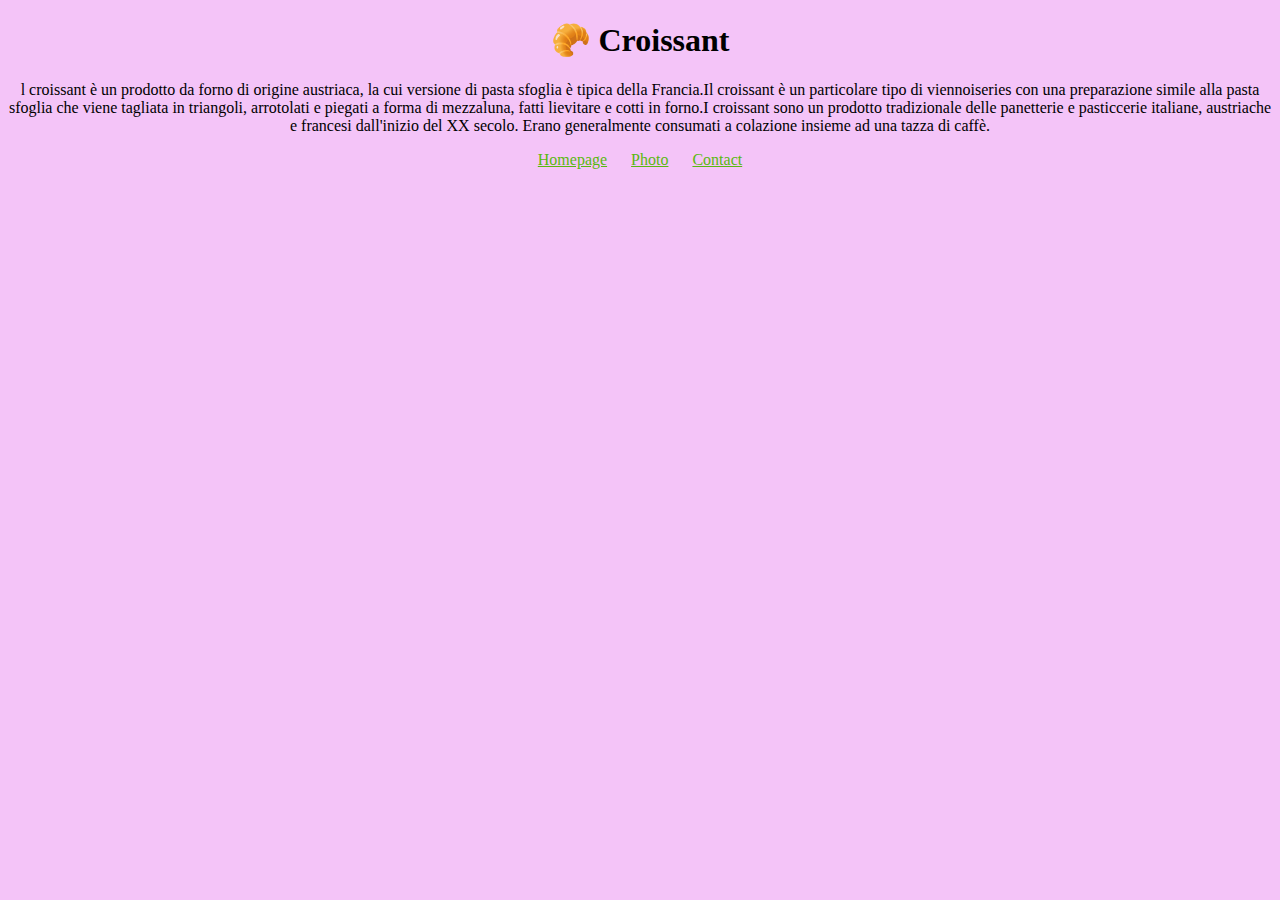
<file: index.html>
<!DOCTYPE html>
<html lang="en">
<head>
    <meta charset="UTF-8">
    <meta http-equiv="X-UA-Compatible" content="IE=edge">
    <meta name="viewport" content="width=device-width, initial-scale=1.0">
    <link rel="stylesheet" href="/css/styles.css"/>
    <title>Buonissimi Cornetti Italiani - Croissant.com</title>
    <meta name="description" content="Qua potete gustare buonissimi cornetti del Italia"/>
</head>
<body>
    <h1>🥐 Croissant</h1>
    <p>l croissant è un prodotto da forno di origine austriaca, la cui versione di pasta sfoglia è tipica della Francia.Il croissant è un particolare tipo di viennoiseries con una preparazione simile alla pasta sfoglia che viene tagliata in triangoli, arrotolati e piegati a forma di mezzaluna, fatti lievitare e cotti in forno.I croissant sono un prodotto tradizionale delle panetterie e pasticcerie italiane, austriache e francesi dall'inizio del XX secolo. Erano generalmente consumati a colazione insieme ad una tazza di caffè.</p>
    <footer>
      <a href="/" title="Home">Homepage</a>
      <a href="/photo.html" title="Croissant photo">Photo</a>
      <a href="/contact.html" title="Email address">Contact</a> 
</footer>
</body>
</html>
</file>
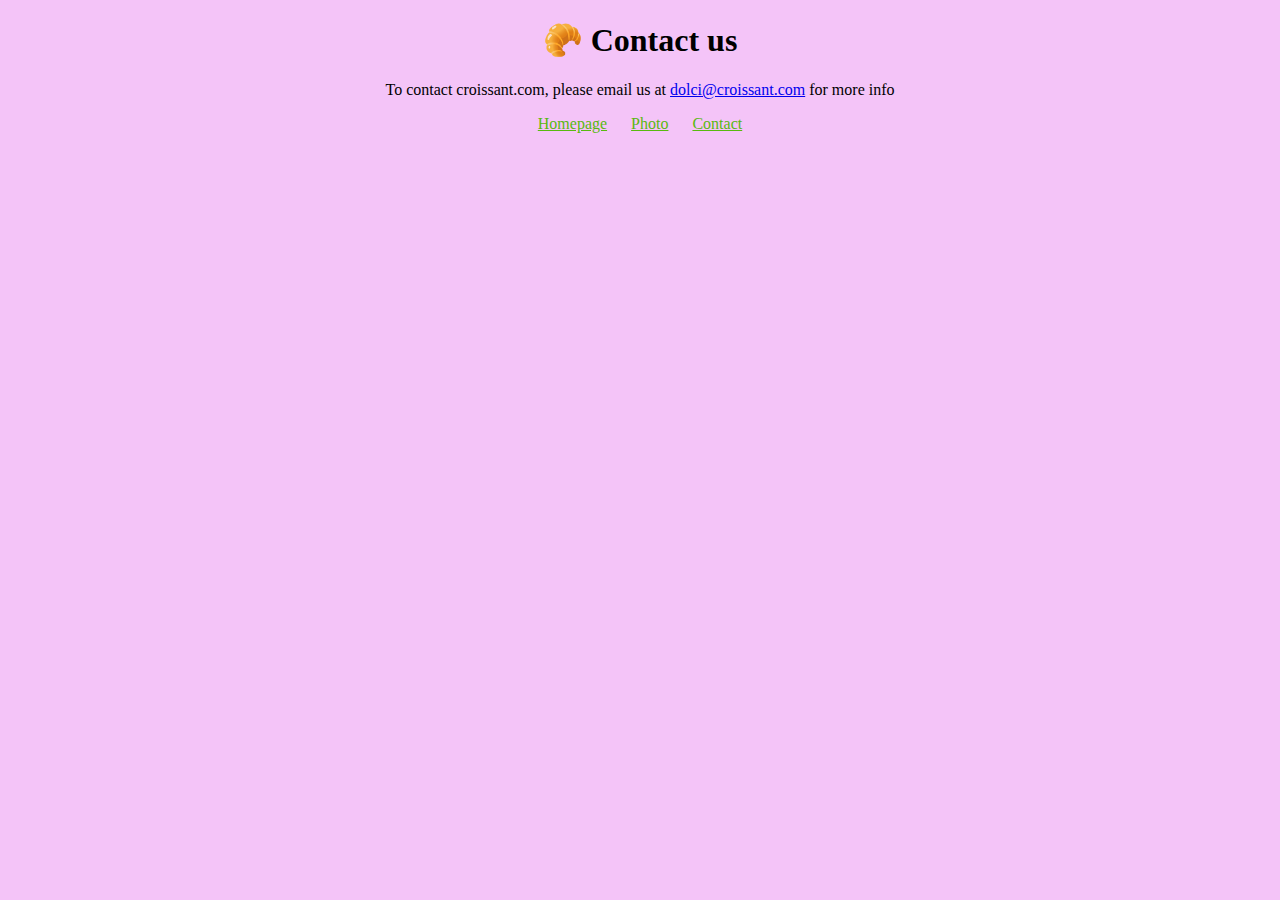
<file: contact.html>
<!DOCTYPE html>
<html lang="en">
<head>
    <meta charset="UTF-8">
    <meta http-equiv="X-UA-Compatible" content="IE=edge">
    <meta name="viewport" content="width=device-width, initial-scale=1.0">
    <link rel="stylesheet" href="/css/styles.css"/>
    <title>Buonissimi Cornetti Italiani - Croissant.com</title>
    <meta name="description" content="Qua potete gustare buonissimi cornetti del Italia"/>
</head>
<body>
    <h1>🥐 Contact us</h1>
    <p>To contact croissant.com, please email us at <a href="mailto:dolci@croissant.com">dolci@croissant.com</a> for more info</p>
<footer>
   <a href="/" title="Home">Homepage</a>
   <a href="/photo.html" title="Croissant photo">Photo</a>
   <a href="/contact.html" title="Email address">Contact</a> 
</footer>
</body>
</html>
</file>
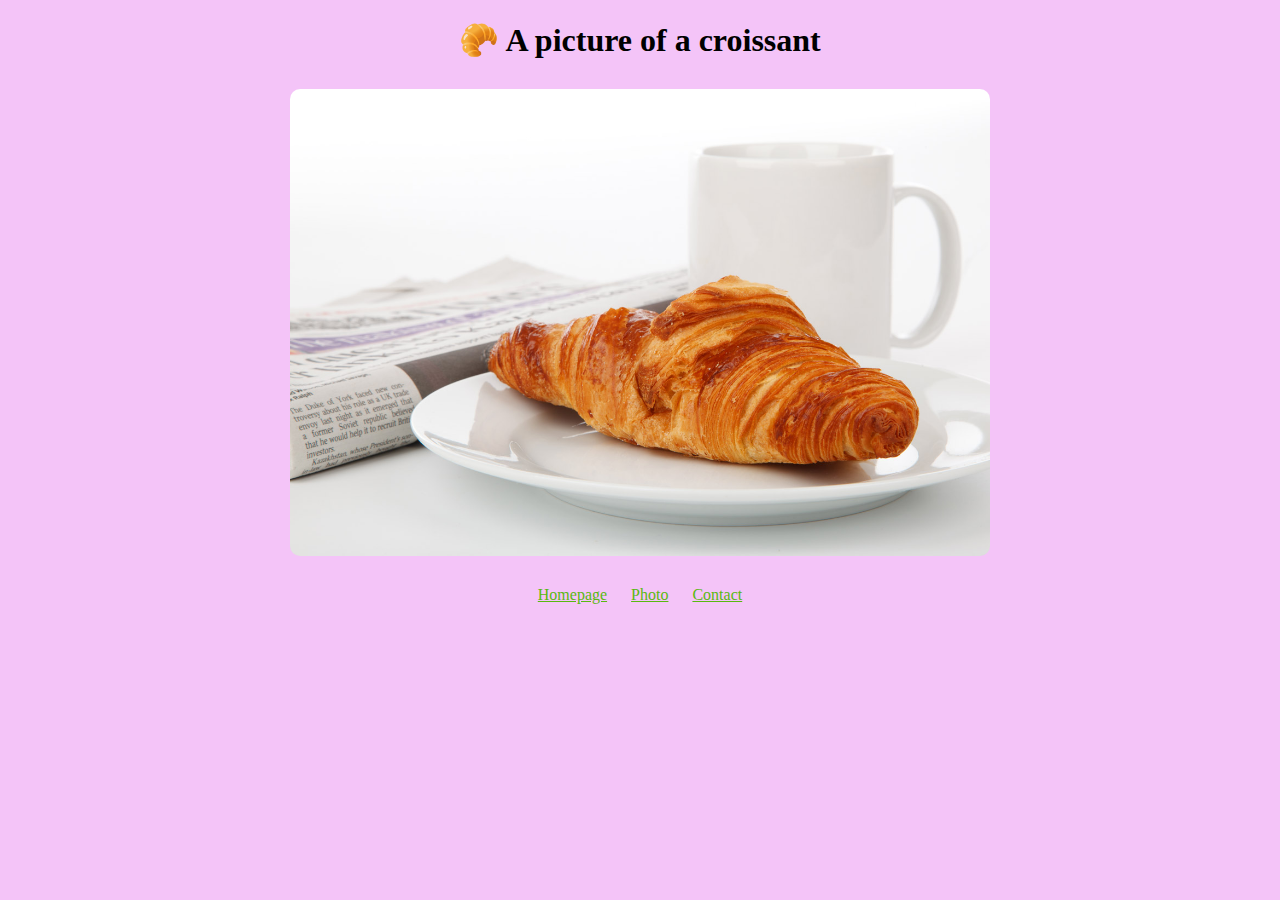
<file: photo.html>
<!DOCTYPE html>
<html lang="en">
<head>
    <meta charset="UTF-8">
    <meta http-equiv="X-UA-Compatible" content="IE=edge">
    <meta name="viewport" content="width=device-width, initial-scale=1.0">
    <link rel="stylesheet" href="/css/styles.css"/>
    <title>Buonissimi Cornetti Italiani - Croissant.com</title>
    <meta name="description" content="Qua potete gustare buonissimi cornetti del Italia"/>
</head>
<body>
  <h1>🥐 A picture of a croissant</h1>  
  <img src="/images/croissant.jpg"
  alt="Sweet croissant"
  class="croissant-foto"/>
  <footer>
    <a href="/" title="Home">Homepage</a>
    <a href="/photo.html" title="Croissant photo">Photo</a>
    <a href="/contact.html" title="Email address">Contact</a> 
  </footer>
</body>
</html>
</file>
<file: css/styles.css>
body{
    background: rgb(244, 196, 248);
}
h1,p,footer{
    text-align: center;
}
footer a {
    margin: 0 10px;
    color: rgb(89, 185, 16);
}
.croissant-foto{
    width: 700px;
    max-width: 100%;
    border-radius: 10px;
    display: block;
    margin: 30px auto;
}
</file>
